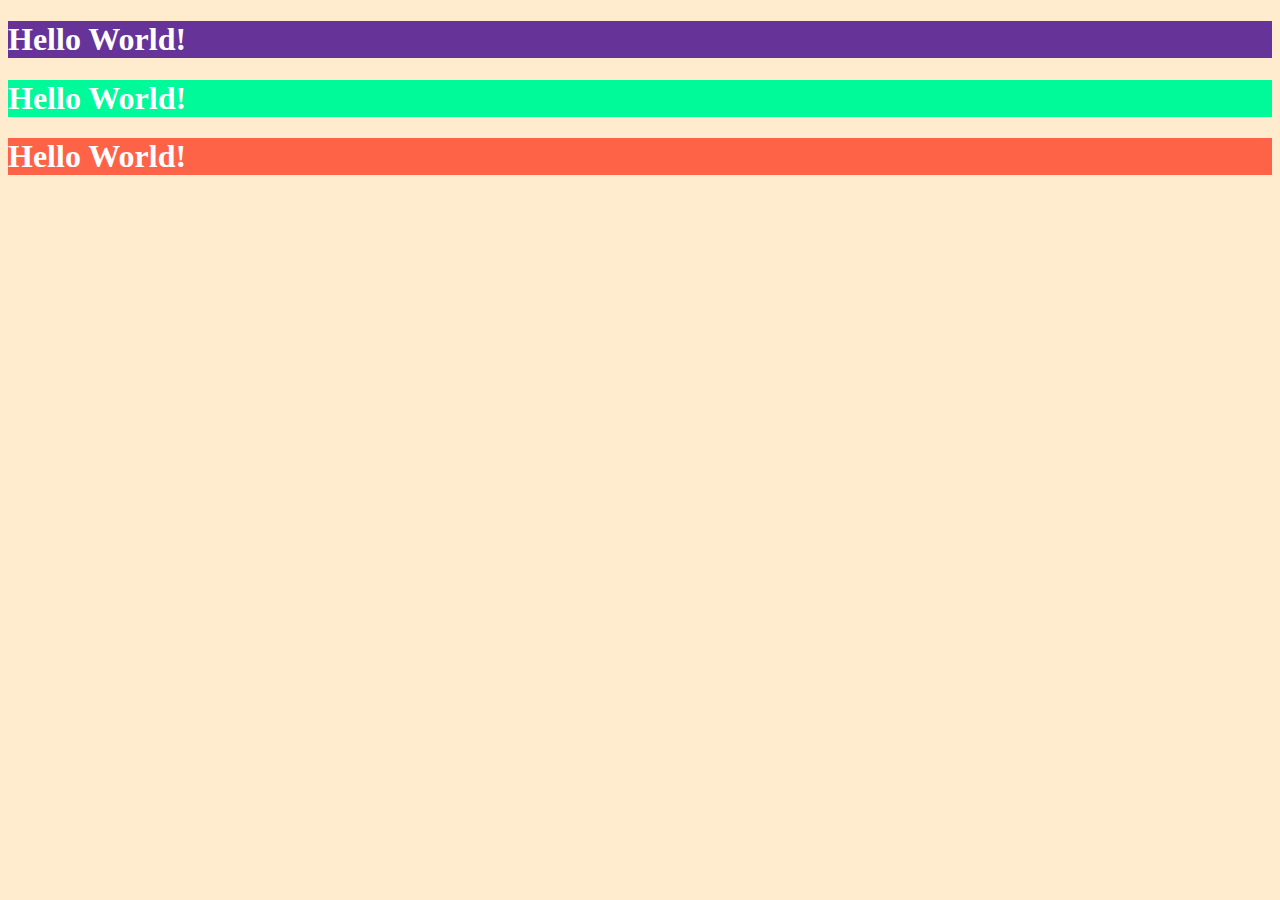
<file: index.html>
<!DOCTYPE html>
<html lang="en">
<head>
    <meta charset="UTF-8">
    <meta http-equiv="X-UA-Compatible" content="IE=edge">
    <meta name="viewport" content="width=device-width, initial-scale=1.0">
    <title>Document</title>
    <link rel="stylesheet" href="style.css"></head>
<body>
    <h1>Hello World!</h1>
    <h1 class= "green"> Hello World! </h1>
    <h1 class= "green" id="red">Hello World! </h1>
</body>
</html>
</file>
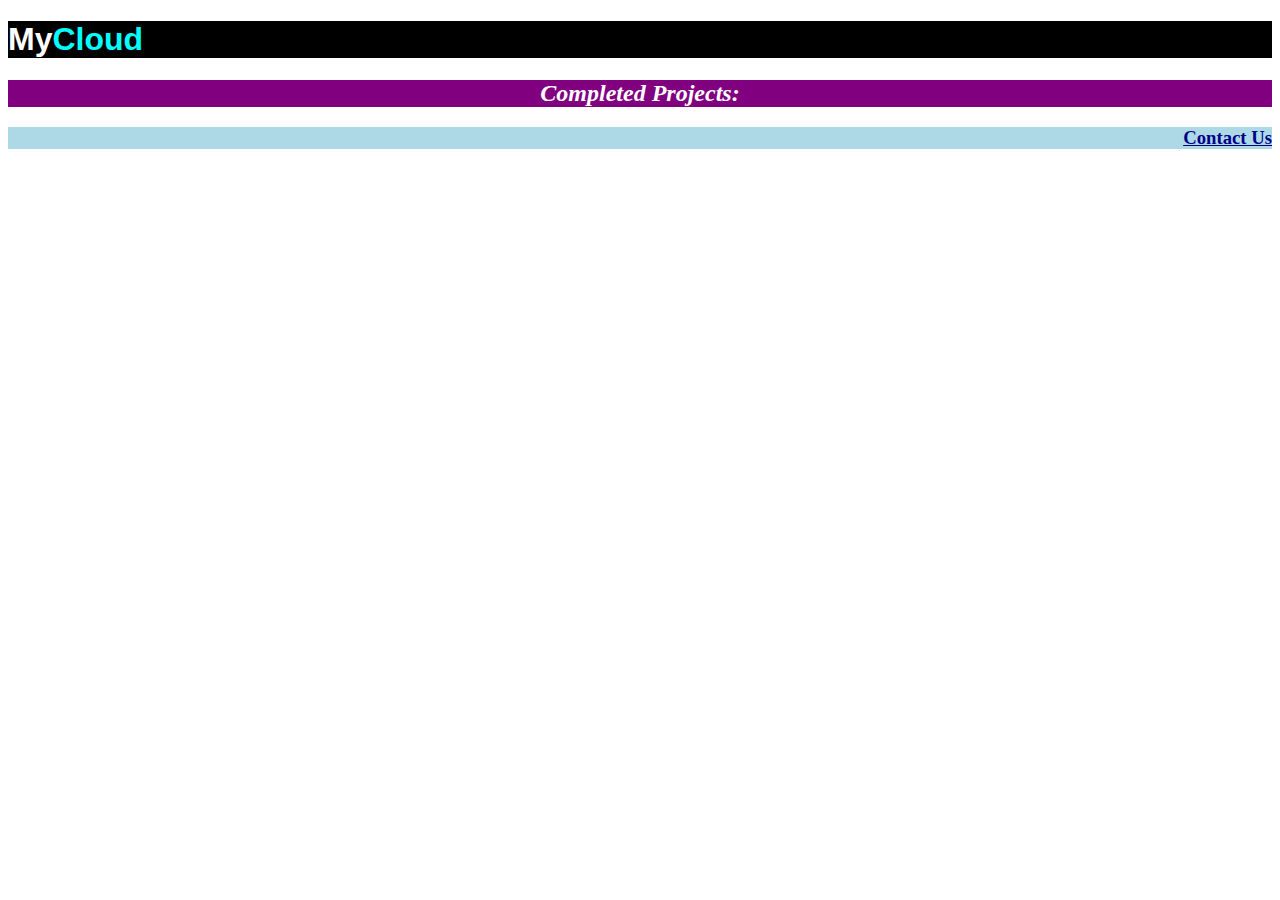
<file: Assignments/styling.html>
<!DOCTYPE html>
<html lang="en">
<head>
    <meta charset="UTF-8">
    <meta http-equiv="X-UA-Compatible" content="IE=edge">
    <meta name="viewport" content="width=device-width, initial-scale=1.0">
    <link rel="stylesheet" href="styling.css">
    <title>Styling</title>
</head>
<body>
    <h1><span>My</span>Cloud</h1>
    <h2>Completed Projects: </h2>
    <h3>Contact Us</h3>
</body>
</html>
</file>
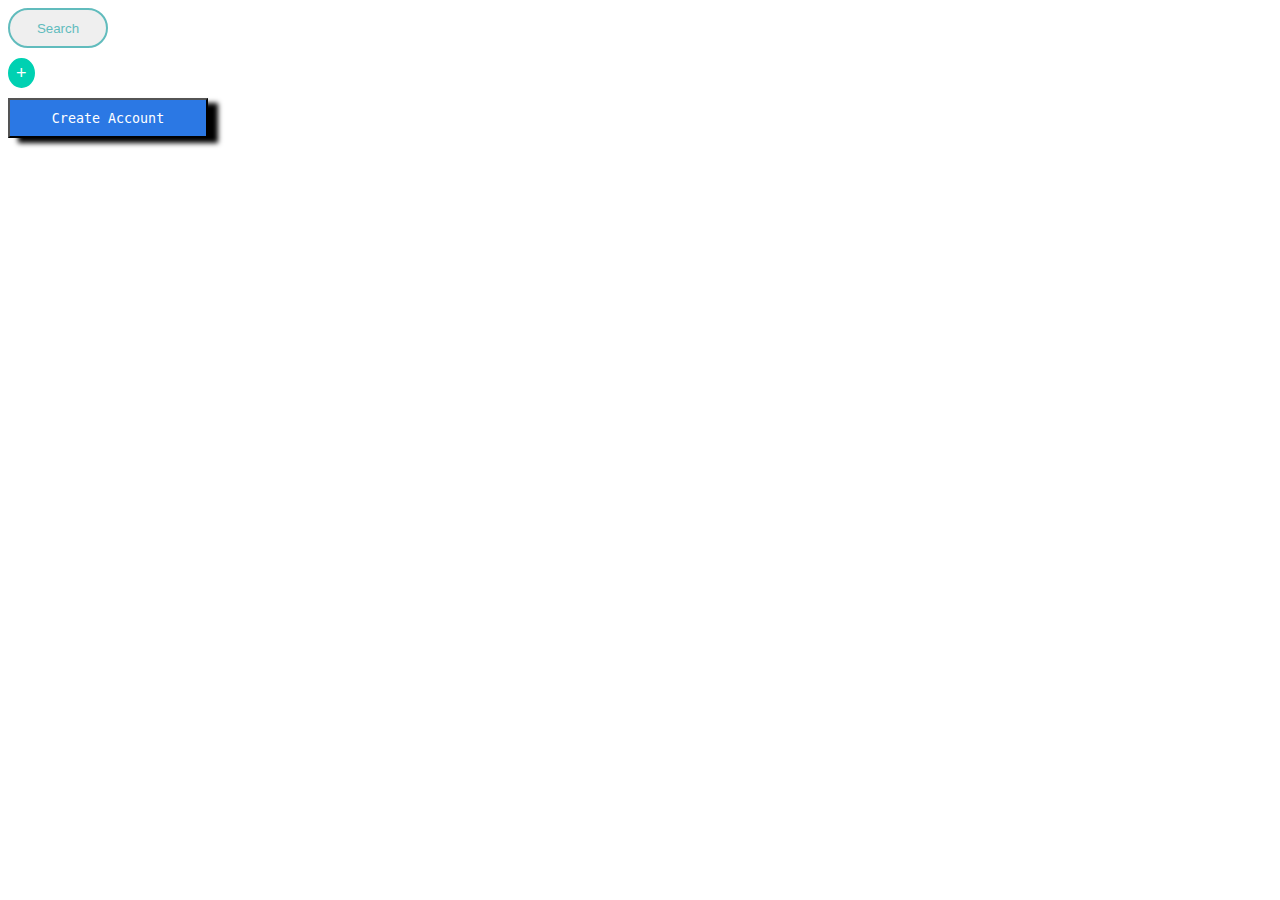
<file: Assignments/Button Styling/button.html>
<!DOCTYPE html>
<html lang="en">
<head>
    <meta charset="UTF-8">
    <meta http-equiv="X-UA-Compatible" content="IE=edge">
    <meta name="viewport" content="width=device-width, initial-scale=1.0">
    <title>Button</title>
    <link rel="stylesheet" href="button.css">
</head>
<body>
    <button id="first">Search</button>

    <button id="second">+</button>

    <button id="third">Create Account</button>
</body>
</html>
</file>
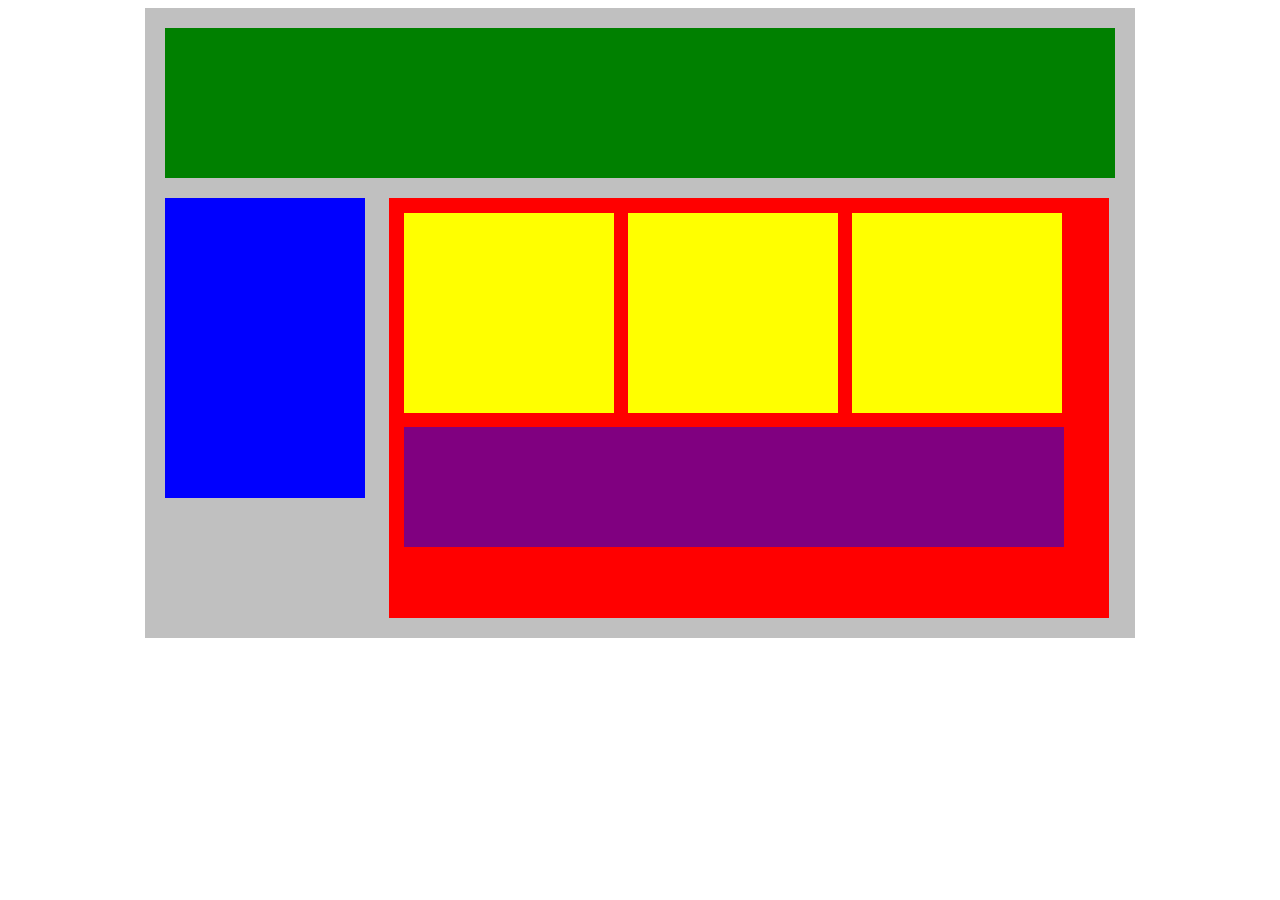
<file: Assignments/Plotting-Our-Blocks/plotting-blocks.html>
<!DOCTYPE html>
<html lang="en">
<head>
    <title>Position Practice</title>
    <link rel="stylesheet" type="text/css" href="plotting-blocks.css">
</head>
<body>
    <div class="container">
        <div class="top-nav"></div>
        <div class="side-nav"></div>
        <div class="main">
            <div class="sub-content"></div>
            <div class="sub-content"></div>
            <div class="sub-content"></div>
            <div id="advertisement"></div>
        </div>
    </div>
</body>
</html>
</file>
<file: style.css>
body{ background-color: blanchedalmond;

}
h1{
    background-color: rebeccapurple;
    color: white;
}
.green{
    background-color: mediumspringgreen;
}
#red{background-color: tomato;}
</file>
<file: Assignments/styling.css>
h1{color: aqua;
    background-color: black;
font-family: sans-serif;
font-weight: bold;}

span{color: white;}

h2{
    color:white;
    background-color: purple;
    text-align: center;
    font-style: italic;
}
h3{
    color: darkblue;
    background-color: lightblue;
text-align: right;
text-decoration: underline;
}
</file>
<file: Assignments/Button Styling/button.css>
#first{
    display: block;
    height: 40px;
    width: 100px;
    border-radius: 20px;
    margin-bottom: 10px;
    color: #61bcbd;
    border: 2px solid #61bcbd;
}

#second{
    display: block;
    height: 30px;
    border-radius: 50%;
    margin-bottom: 10px;
    color: white;
    border: 2px solid #00d1b2;
    background-color: #00d1b2;
    font-size: large;
}

#third{
    display: block;
    height: 40px;
    width: 200px;
    margin-bottom: 10px;
    background-color: #2b78e4;
    color: white;
font-family: monospace;
box-shadow: 10px 5px 5px black;
}
</file>
<file: Assignments/Plotting-Our-Blocks/plotting-blocks.css>
.container{
    width: 950px;
    background-color: silver;
    margin: 0px auto;
    padding: 20px;
    
}
.top-nav {
    
    height: 150px;
    background-color: green;
    border: 10px;
    margin-bottom: 20px;
    
}
.side-nav {
    display: inline-block;
    height: 300px;
    width: 200px;
    background-color: blue;
    border: 10px;
    margin-right: 5px;
}
.main {
    display: inline-block;
    height: 400px;
    width: 700px;
    background-color: red;
    border: 50px;
    vertical-align: top;
    margin-left: 15px;
    padding: 10px;}

.sub-content {
    display: inline-block;
    border-left: 30px;
    margin: 5px;
    height: 200px;
    width: 210px;
    background-color: yellow;}

#advertisement {
    height: 120px;
    width: 660px;
    background-color: purple;
    margin: 5px 5px 5px 5px;
    display: inline-block;
    margin-right: 60px;}
</file>
